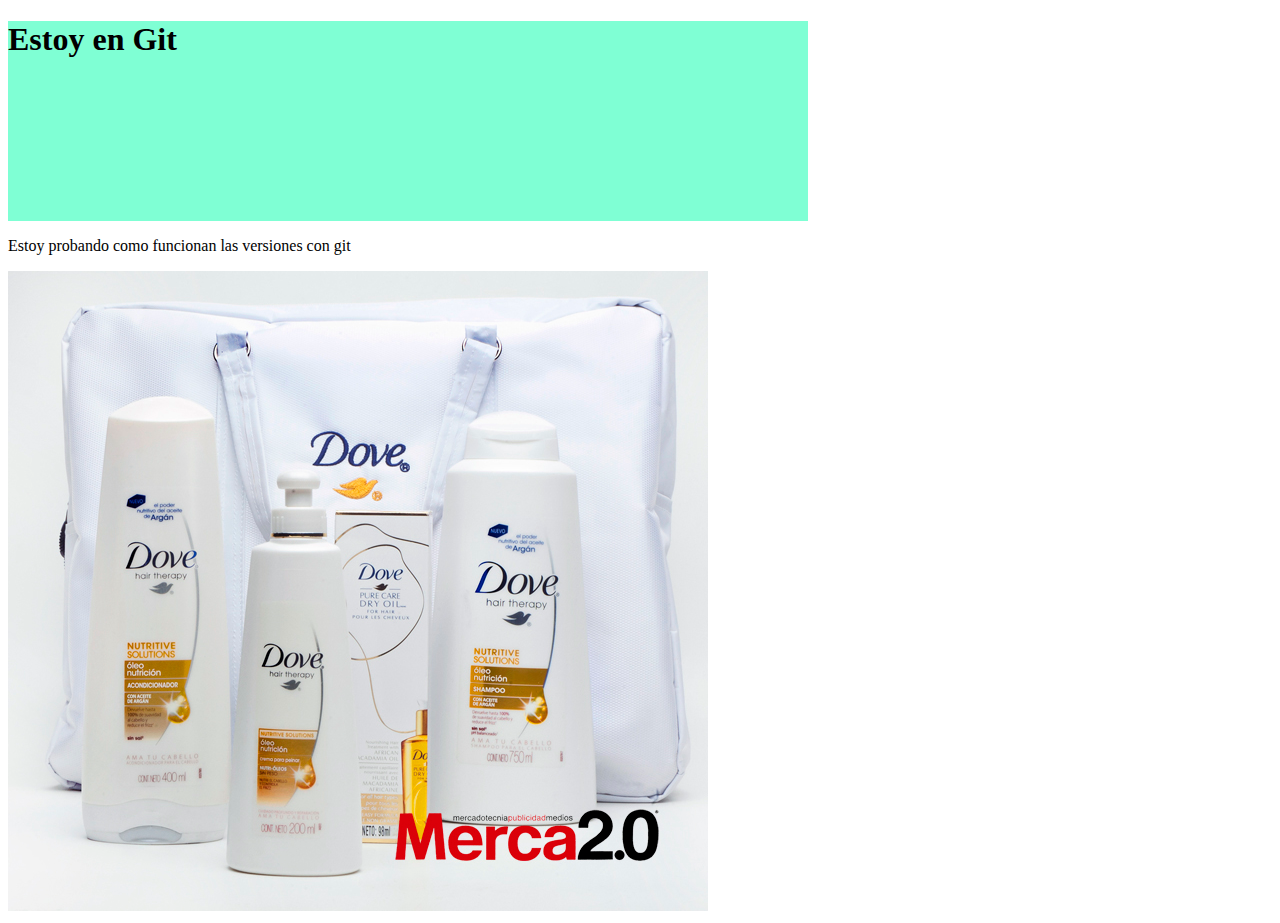
<file: Index.html>
<!DOCTYPE html>
<html>
    <head>
<link rel="stylesheet" href="estilos.css">
</head>

<body>
    <header>
         <h1> Estoy en Git</h1>
</header>
<p> Estoy probando como funcionan las versiones con git</p>
<img src="dove1.jpg">
</body>
</html>
</file>
<file: estilos.css>
header{

    background-color: aquamarine;
    width: 800px;
    height: 200px;
}
</file>
